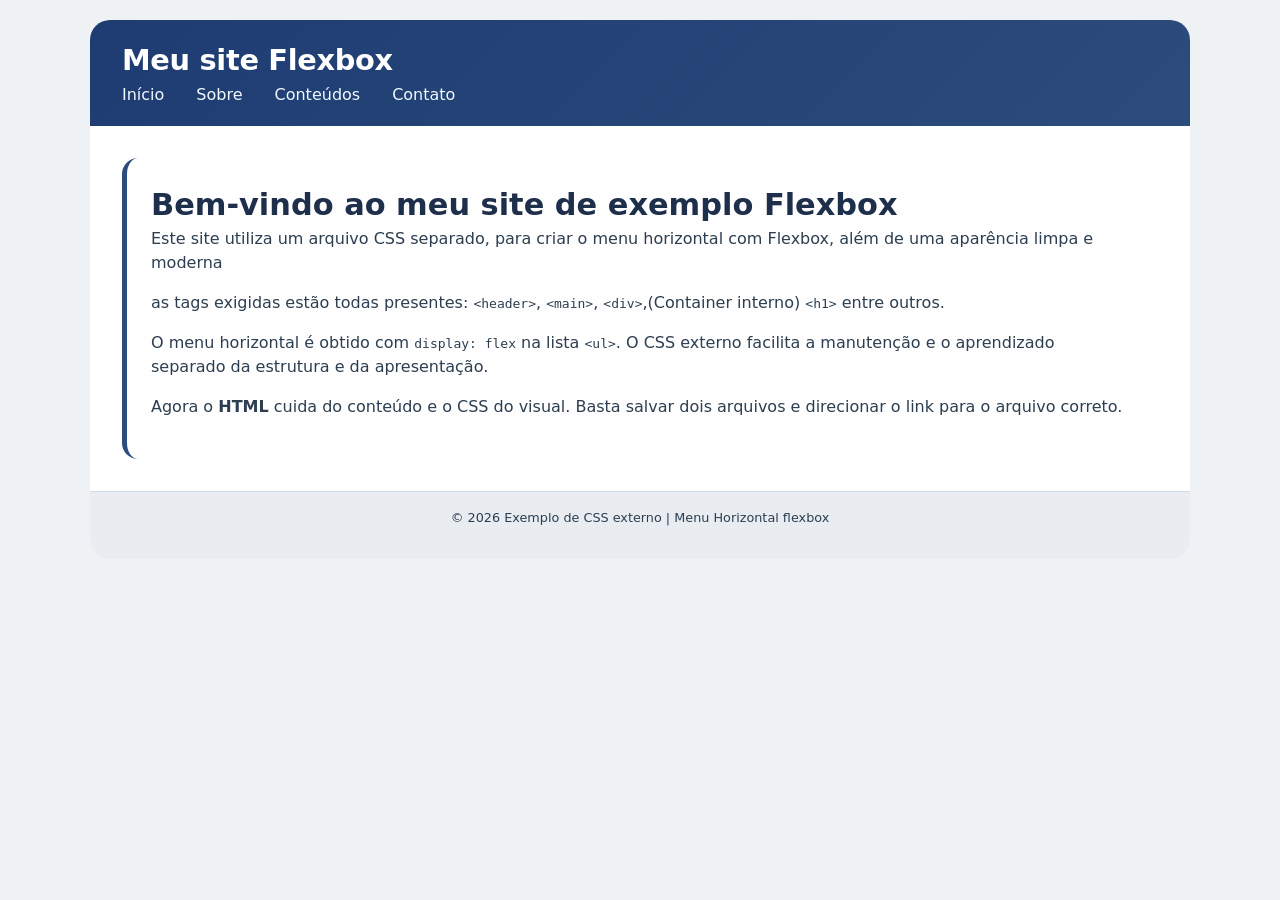
<file: index.html>
<!DOCTYPE html>
<html lang="pt-br">
<head>
    <meta charset="UTF-8">
    <meta name="viewport" content="width=device-width, initial-scale=1.0">
    <title>Meu site com Flexbox</title>
    <link rel="stylesheet" href="main.css">
</head>
<body>
    <div class="container">
        <header>
            <h1>Meu site Flexbox</h1>
            <nav class="menu-horizontal">
                <ul>
                    <li><a href="#">Início</a></li>
                    <li><a href="#">Sobre</a></li>
                    <li><a href="#">Conteúdos</a></li>
                    <li><a href="#">Contato</a></li>
                </ul>
            </nav>
        </header>
        <main>
            <div class="conteudo-container">
                <h1>Bem-vindo ao meu site de exemplo Flexbox</h1>
                <p>Este site utiliza um arquivo CSS separado, para criar o menu horizontal com Flexbox, além de uma aparência limpa e moderna</p>
                <p>as tags exigidas estão todas presentes: <code>&lt;header&gt;</code>, <code>&lt;main&gt;</code>, <code>&lt;div&gt;</code>,(Container interno) <code>&lt;h1&gt;</code> entre outros.</p>
                <p> O menu horizontal é obtido com <code> display: flex</code> na lista <code>&lt;ul&gt;</code>. O CSS externo facilita a manutenção e o aprendizado separado da estrutura e da apresentação. </p>
                <p>Agora o <strong> HTML</strong> cuida do conteúdo e o CSS do visual. Basta salvar dois arquivos e direcionar o link para o arquivo correto.</p>
            </div>
        </main>
        <footer>
            <p> ©️ 2026 Exemplo de CSS externo | Menu Horizontal flexbox</p>     
        </footer>
       
    </div>
</body>
</html>
</file>
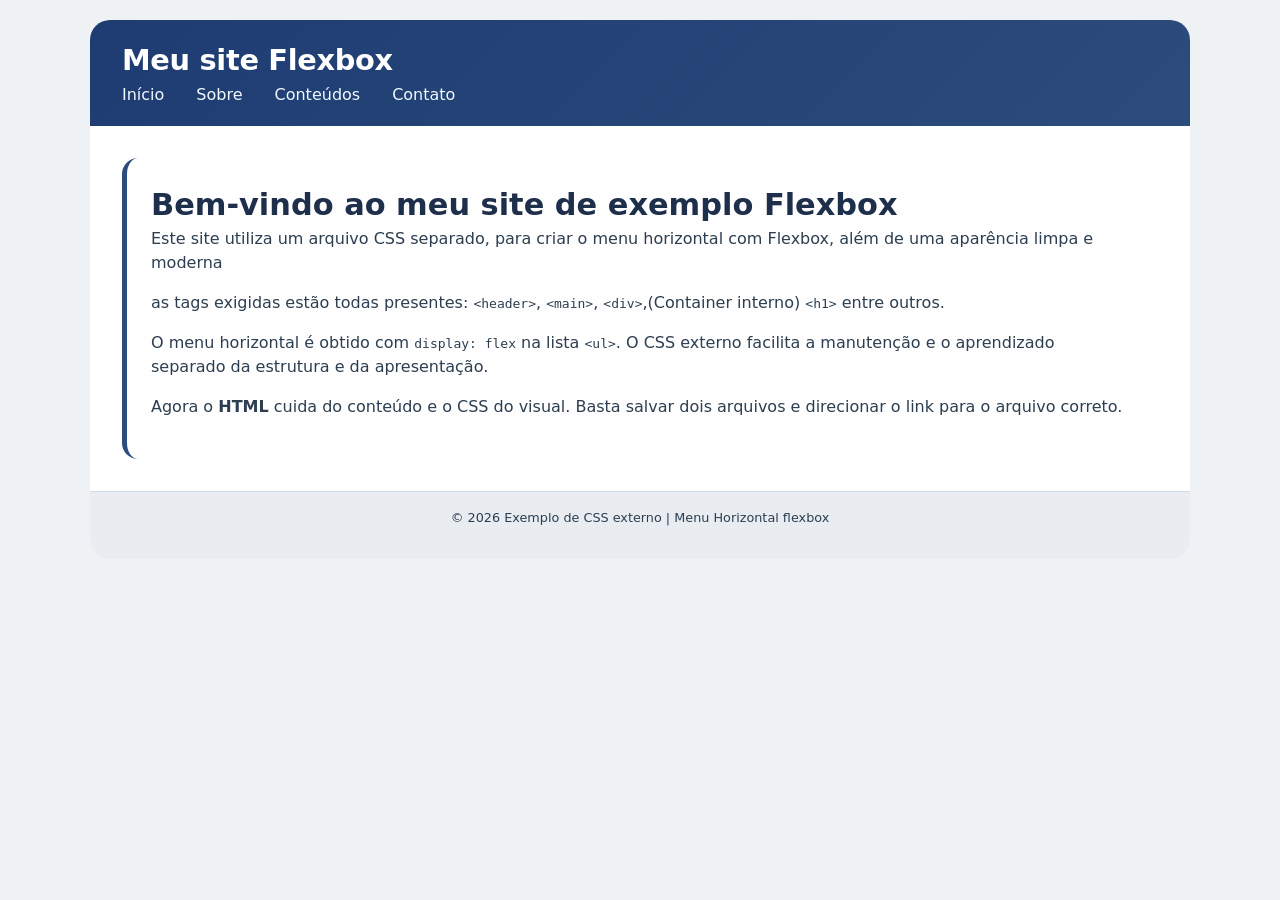
<file: flexbox.html>
<!DOCTYPE html>
<html lang="pt-br">
<head>
    <meta charset="UTF-8">
    <meta name="viewport" content="width=device-width, initial-scale=1.0">
    <title>Meu site com Flexbox</title>
    <link rel="stylesheet" href="main.css">
</head>
<body>
    <div class="container">
        <header>
            <h1>Meu site Flexbox</h1>
            <nav class="menu-horizontal">
                <ul>
                    <li><a href="#">Início</a></li>
                    <li><a href="#">Sobre</a></li>
                    <li><a href="#">Conteúdos</a></li>
                    <li><a href="#">Contato</a></li>
                </ul>
            </nav>
        </header>
        <main>
            <div class="conteudo-container">
                <h1>Bem-vindo ao meu site de exemplo Flexbox</h1>
                <p>Este site utiliza um arquivo CSS separado, para criar o menu horizontal com Flexbox, além de uma aparência limpa e moderna</p>
                <p>as tags exigidas estão todas presentes: <code>&lt;header&gt;</code>, <code>&lt;main&gt;</code>, <code>&lt;div&gt;</code>,(Container interno) <code>&lt;h1&gt;</code> entre outros.</p>
                <p> O menu horizontal é obtido com <code> display: flex</code> na lista <code>&lt;ul&gt;</code>. O CSS externo facilita a manutenção e o aprendizado separado da estrutura e da apresentação. </p>
                <p>Agora o <strong> HTML</strong> cuida do conteúdo e o CSS do visual. Basta salvar dois arquivos e direcionar o link para o arquivo correto.</p>
            </div>
        </main>
        <footer>
            <p> ©️ 2026 Exemplo de CSS externo | Menu Horizontal flexbox</p>     
        </footer>
       
    </div>
</body>
</html>
</file>
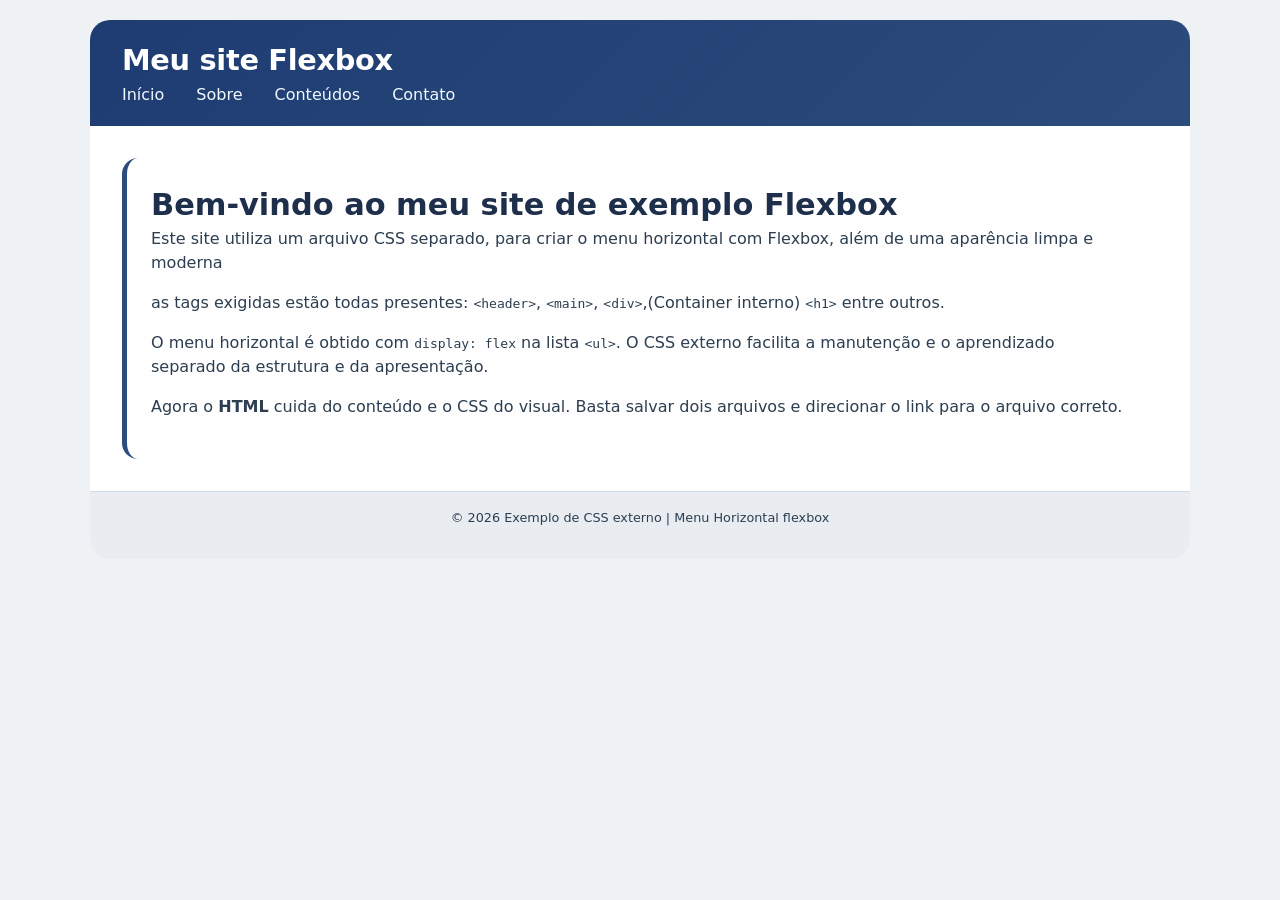
<file: index2.html>
<!DOCTYPE html>
<html lang="pt-br">
<head>
    <meta charset="UTF-8">
    <meta name="viewport" content="width=device-width, initial-scale=1.0">
    <title>Meu site com Flexbox</title>
    <link rel="stylesheet" href="./CSS/main.css">
</head>
<body>
    <div class="container">
        <header>
            <h1>Meu site Flexbox</h1>
            <nav class="menu-horizontal">
                <ul>
                    <li><a href="#">Início</a></li>
                    <li><a href="#">Sobre</a></li>
                    <li><a href="#">Conteúdos</a></li>
                    <li><a href="#">Contato</a></li>
                </ul>
            </nav>
        </header>
        <main>
            <div class="conteudo-container">
                <h1>Bem-vindo ao meu site de exemplo Flexbox</h1>
                <p>Este site utiliza um arquivo CSS separado, para criar o menu horizontal com Flexbox, além de uma aparência limpa e moderna</p>
                <p>as tags exigidas estão todas presentes: <code>&lt;header&gt;</code>, <code>&lt;main&gt;</code>, <code>&lt;div&gt;</code>,(Container interno) <code>&lt;h1&gt;</code> entre outros.</p>
                <p> O menu horizontal é obtido com <code> display: flex</code> na lista <code>&lt;ul&gt;</code>. O CSS externo facilita a manutenção e o aprendizado separado da estrutura e da apresentação. </p>
                <p>Agora o <strong> HTML</strong> cuida do conteúdo e o CSS do visual. Basta salvar dois arquivos e direcionar o link para o arquivo correto.</p>
            </div>
        </main>
        <footer>
            <p> ©️ 2026 Exemplo de CSS externo | Menu Horizontal flexbox</p>     
        </footer>
       
    </div>
</body>
</html>
</file>
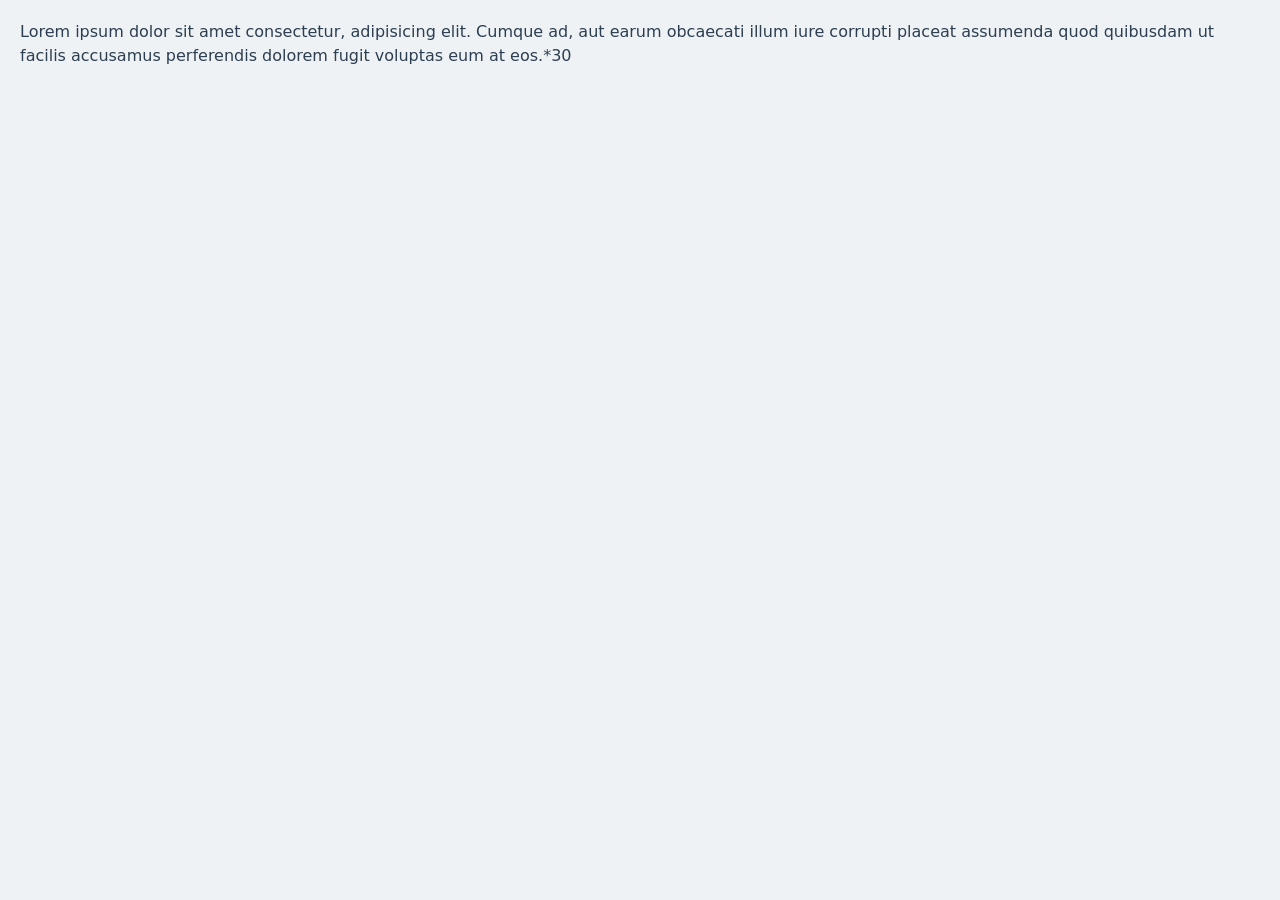
<file: trabalho05052026.html>
<html lang="pt-br"><head>
    <meta charset="UTF-8">
    <meta name="viewport" content="width=device-width, initial-scale=1.0">
    <title>Atividade-css-02</title>
    <link rel="stylesheet" href="main.css">
</head>
<body>
    <div class="div-1">
        <p>Lorem ipsum dolor sit amet consectetur, adipisicing elit. Cumque ad, aut earum obcaecati illum iure corrupti placeat assumenda quod quibusdam ut facilis accusamus perferendis dolorem fugit voluptas eum at eos.*30</p>
    </div>
    <div class="div-2">
        
    </div>
    <div class="div-3">
       
    </div>


</body></html>
</file>
<file: main.css>
/* Reset básico para consistência */
*{
    margin: 0;
    padding: 0;
    box-sizing: border-box;
}
body {
    font-family: system-ui, -apple-system, BlinkMacSystemFont, 'Segoe UI', Roboto, Oxygen, Ubuntu, Cantarell, 'Open Sans', 'Helvetica Neue', sans-serif;
    background-color: #eef2f5;
    padding: 20px;
    line-height: 1.5;
}
/* Container principal - div centralizadora */
.container {
    max-width: 1100px;
    margin: 0 auto;
    background-color: white;
    border-radius: 20px;
    box-shadow: 0 4px 12px rgba(red, green, blue, alpha);
    overflow: hidden;
}
/* Header + menu horizontal */
header {
    background: linear-gradient(135deg, #1e3c72,#2b4c7c);
    color: white;
    padding: 1.2rem 2rem;
}

header h1 {
    font-size: 1.8rem;
    margin: bottom 0.8rem;
    font-weight: 600;
    letter-spacing: -0.3px;
}

/* menu horizontal com flexbox */
.menu-horizontal ul {
    display: flex;
    flex-wrap: wrap;
    list-style: none;
    gap: 2rem;
}
.menu-horizontal a {
    color: #f0f9ff;
    text-decoration: none;
    font-weight: 500;
    padding: 0.3rem 0;
    border-bottom: 2px solid transparent;
    transition: 0.2s ease;
}

.menu-horizontal a:hover {
    border-bottom-color: #ffcf4a;
    color: #ffeaac;
}
/*  main - principal */
main {
    padding: 2rem;
}

.conteudo-container {
    background-color: #fefefe;
    border-left: 5px solid #2b4c7c;
    padding: 1.5rem;
    border-radius: 16px;
    box-shadow: 0 1px 3px rgba(red, green, blue, alpha);
}

main h1 {
    color: #1e2f4b;
    font-size: 1.9rem;
    font-weight: 700;
}
p {
    margin-bottom: 1rem;
    color: #2c3e50;

}
/* Rodapé*/
footer {
    background-color: #e9edf2;
    text-align: center;
    padding: 1rem;
    font-size: 0.8rem;
    color: #4a627a;
    border-top: 1px solid #d0dbe8;
}

 @media (max-width:375px) {
    .menu-horizontal ul {
        gap: 1rem;
        justify-content: center;
        }
main {
    padding: 1.2rem;
}
header  h1{
    text-align: center;
}
    }
</file>
<file: CSS/main.css>
/* Reset básico para consistência */
*{
    margin: 0;
    padding: 0;
    box-sizing: border-box;
}
body {
    font-family: system-ui, -apple-system, BlinkMacSystemFont, 'Segoe UI', Roboto, Oxygen, Ubuntu, Cantarell, 'Open Sans', 'Helvetica Neue', sans-serif;
    background-color: #eef2f5;
    padding: 20px;
    line-height: 1.5;
}
/* Container principal - div centralizadora */
.container {
    max-width: 1100px;
    margin: 0 auto;
    background-color: white;
    border-radius: 20px;
    box-shadow: 0 4px 12px rgba(red, green, blue, alpha);
    overflow: hidden;
}
/* Header + menu horizontal */
header {
    background: linear-gradient(135deg, #1e3c72,#2b4c7c);
    color: white;
    padding: 1.2rem 2rem;
}

header h1 {
    font-size: 1.8rem;
    margin: bottom 0.8rem;
    font-weight: 600;
    letter-spacing: -0.3px;
}

/* menu horizontal com flexbox */
.menu-horizontal ul {
    display: flex;
    flex-wrap: wrap;
    list-style: none;
    gap: 2rem;
}
.menu-horizontal a {
    color: #f0f9ff;
    text-decoration: none;
    font-weight: 500;
    padding: 0.3rem 0;
    border-bottom: 2px solid transparent;
    transition: 0.2s ease;
}

.menu-horizontal a:hover {
    border-bottom-color: #ffcf4a;
    color: #ffeaac;
}
/*  main - principal */
main {
    padding: 2rem;
}

.conteudo-container {
    background-color: #fefefe;
    border-left: 5px solid #2b4c7c;
    padding: 1.5rem;
    border-radius: 16px;
    box-shadow: 0 1px 3px rgba(red, green, blue, alpha);
}

main h1 {
    color: #1e2f4b;
    font-size: 1.9rem;
    font-weight: 700;
}
p {
    margin-bottom: 1rem;
    color: #2c3e50;

}
/* Rodapé*/
footer {
    background-color: #e9edf2;
    text-align: center;
    padding: 1rem;
    font-size: 0.8rem;
    color: #4a627a;
    border-top: 1px solid #d0dbe8;
}

 @media (max-width:375px) {
    .menu-horizontal ul {
        gap: 1rem;
        justify-content: center;
        }
main {
    padding: 1.2rem;
}
header  h1{
    text-align: center;
}
    }
</file>
